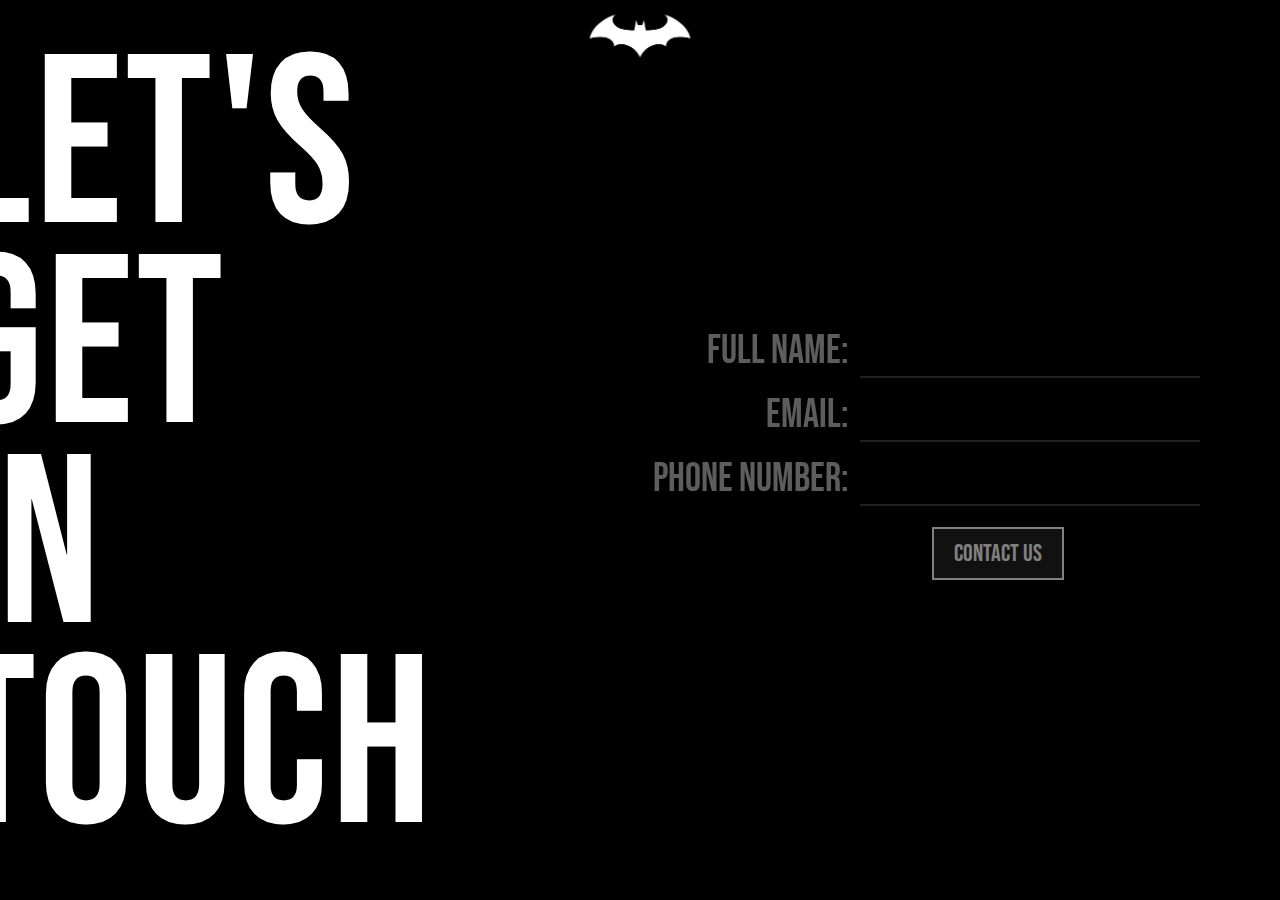
<file: calltoaction.html>
<!DOCTYPE html>
<html lang="en">
<head>
    <meta charset="UTF-8">
    <meta name="viewport" content="width=device-width, initial-scale=1.0">
    <title>CTA - VESPERA</title>
    <link href="https://fonts.googleapis.com/css2?family=Bebas+Neue&display=swap" rel="stylesheet">
    <link rel="stylesheet" href="styling/cta.css">
</head>
<body>

  <!-- NAV BAR-->
<div class="navigation-bar">
    <div id="batman-logo">
        <a href="index.html"></a>
    </div>
</div>

<!-- GET IN TOUCH-->
    <div id="get-in-touch">
        <div class="line">LET'S</div>
        <div class="line">GET</div>
        <div class="line">IN</div>
        <div class="line">TOUCH</div>
    </div>

    <!-- THE FULL FORM-->
    <form>
        <div class="fullName">
            <label for="fullName"> Full Name: </label> 
            <input type="text" class="custom-input" id="fullName" name="fullname" minlength="6" maxlength="15" required>
          </div>

          <div class="email">
            <label for="email"> EMAIL: </label>
            <input type="text" class="custom-input" id="email" name="email" minlength="6" maxlength="12" required>
          </div>
          <div class="phone-number">
            <label for="tel"> PHone number: </label>
            <input type="tel" class="custom-input" id="phone-number" name="phone number" minlength="6" maxlength="12" required>
          </div>
          <div class="submit">
            <input type="submit" class="custom-input" id="submit" name="CONTACT US" value="CONTACT US">
          </div>
    </form>
</body>
</html>
</file>
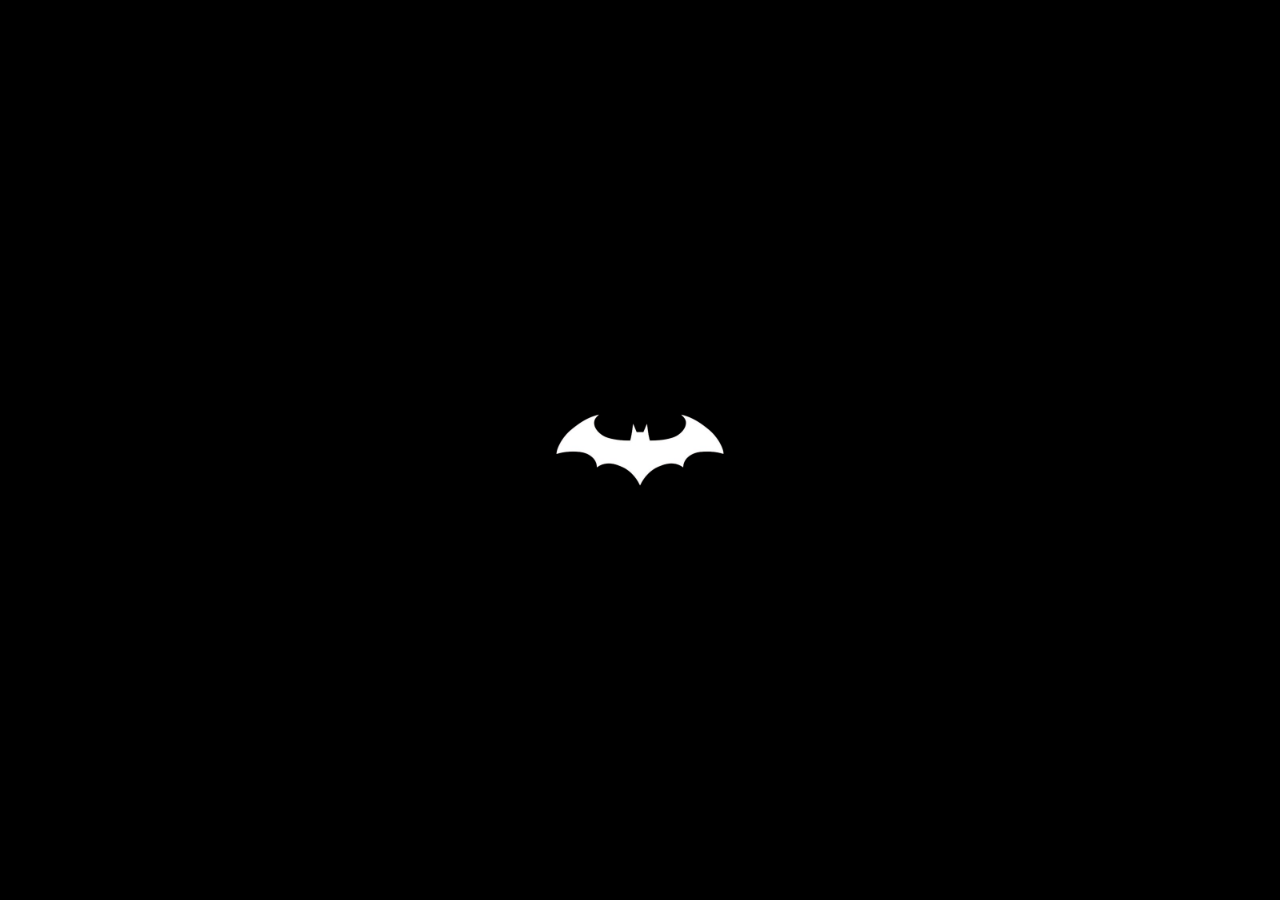
<file: loadingscreen.html>
<!DOCTYPE html>
<html lang="en">
<head>
    <meta charset="UTF-8">
    <meta name="viewport" content="width=device-width, initial-scale=1.0">
    <link rel="stylesheet" href="styling/loading-style.css">
    <title>LOADING PAGE.</title>
</head>
<body>
    <div id="batman-logo"></div>
    <script src="scripting/loading.js"></script>
</body>
</html>
</file>
<file: styling/cta.css>
html, body {
            height: 100%;
            margin: 0;
            padding: 0;
            font-family: 'Bebas Neue', sans-serif;
            background-color: black;
            overflow: hidden; /* prevents scrolling */
            background-color: black;
        }

        .navigation-bar {
            position: fixed;
            top: 0;
            left: 0;
            width: 100%;
            background-color: #000;
            padding: 5px 0;
            z-index: 100;
        }

  #batman-logo {
    background: url('../images/batman-logo.png') no-repeat center;
    background-size: cover; 
    width: 120px; 
    top: 35.5px;
    height: 100px; 
    position: absolute; /* stays on position specified */
    left: 50%; 
    transform: translate(-50%, -50%); 
    z-index: 200; 

}

        #get-in-touch {
            top: 50%;
            left: 15%;
            position: fixed;
            letter-spacing: 1px;
            line-height: 12.5rem;
            transform: translate(-50%, -50%);
            color: white;
            text-align: left;
            font-size: 15rem; /* Responsive font size */
        }

        .line {
            letter-spacing: 3px;
            margin: 0;
            padding: 0;
        }

    form {
    position: fixed;
    top: 50%;
    right: 5rem;
    transform: translateY(-50%);
    text-align: right;
    color: rgba(255, 255, 255, 0.365);
    font-size: 2.5rem;
    line-height: 4rem;
}


form input {
    background-color: black;
}

form input:focus{
    text-decoration: none;
}


.custom-input{
    font-family: "Bebas Neue", sans-serif;
    color: rgb(99, 99, 99);
    margin-left: 5px;
    background-color: transparent;
    border: none;
    font-size: 2.5rem;
    border-bottom: 0;
    border-bottom: 2px solid rgb(34, 34, 34);
    
}

.custom-input:focus {
    outline: none;
    border-left-color: white;
}

.submit input[type="submit"] {
    font-family:"Bebas Neue", sans-serif;
    font-size: 1.5rem;
    opacity: 50%;
    margin-right: 8.5rem;
    color: white;
    background-color: #222;
    border: 2px solid white;
    padding: 10px 20px;
    cursor: pointer;
    margin-top: 1rem;
    transition: background-color 0.3s, color 0.3s;
}
</file>
<file: styling/loading-style.css>
body {
            background-color: black;
            margin: 0;
            justify-content: center;
            height: 100vh;
            display: flex;
            align-items: center;
        }

        #batman-logo {
            width: 200px; 
            height: 200px; 
            background: url(../images/batman-logo.png) no-repeat center center;
            background-size: contain;
            animation: jump 1s ease-in-out infinite;
        }

        /* animation for jump */
        @keyframes jump {
            0% {
                transform: translateX(0);
            }

            50% {
                transform: translateX(-50px);
            }

            100% {
                transform: translateX(0);
            }
        }
</file>
